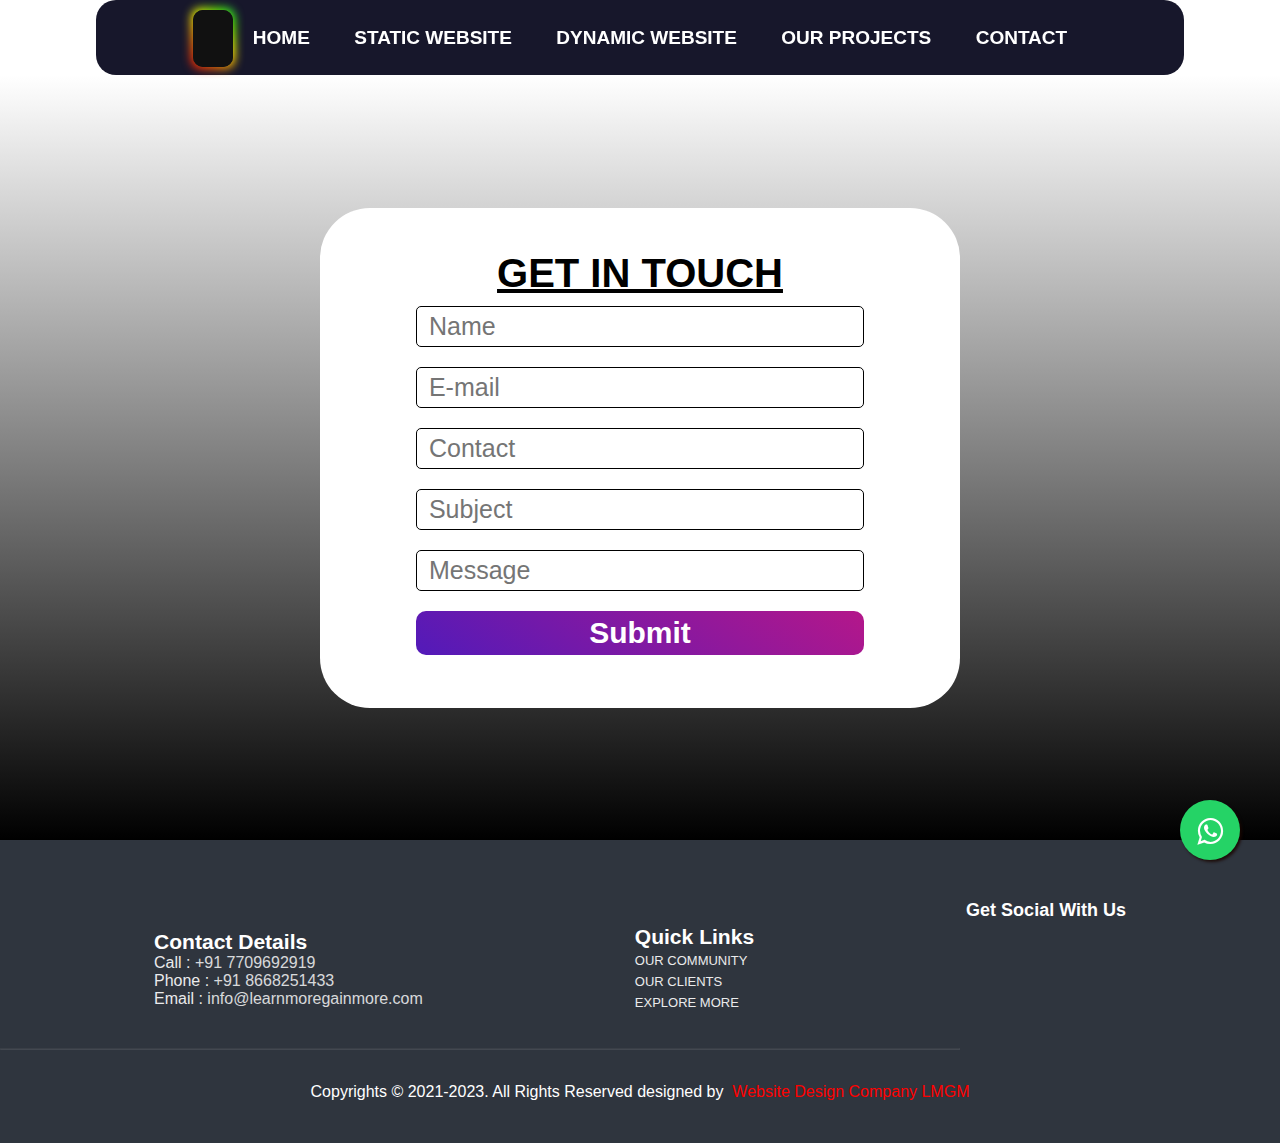
<file: contact.htm>
<!DOCTYPE html>
<html lang="en">

<head>
  <meta charset="UTF-8">
  <meta http-equiv="X-UA-Compatible" content="IE=edge">
  <meta name="viewport" content="width=device-width, initial-scale=1.0">
  <link rel="stylesheet" href="https://cdnjs.cloudflare.com/ajax/libs/font-awesome/6.2.1/css/all.min.css"
    integrity="sha512-MV7K8+y+gLIBoVD59lQIYicR65iaqukzvf/nwasF0nqhPay5w/9lJmVM2hMDcnK1OnMGCdVK+iQrJ7lzPJQd1w=="
    crossorigin="anonymous" referrerpolicy="no-referrer" />
  <link rel="stylesheet" href="https://maxcdn.bootstrapcdn.com/font-awesome/4.5.0/css/font-awesome.min.css">
  <link rel="stylesheet" href="./contact.css">
  <link rel="stylesheet" href="./index.css">
  <title>Contact Page</title>
</head>

<body>

  <center class="nb">
    <nav class="navbar" id="home">
      <div class="navlinks">

        <a class="a0" href="./index.htm" id="home" target="_top"><i class="fa-solid fa-house"></i></a>
        <a class="a1" href="./index.htm" id="home" target="_top">HOME</a>
        <a class="a2" href="#static">STATIC WEBSITE</a>
        <a class="a3" href="#dynamic">DYNAMIC WEBSITE</a>
        <a class="a4" href="./project.htm">OUR PROJECTS</a>
        <a class="a5" href="./contact.htm">CONTACT</a>
      </div>
    </nav>
  </center>

  <section class="containercontactform">
    <div class="containercontactform">
      <form onsubmit="sendEmail(); reset(); return false;" class="contactform" netlify>
        <h1 class="contacthead"><b><u>GET IN TOUCH</u></b></h1>
        <input type="text" name="" id="name" placeholder=" Name" *>
        <input type="email" name="" id="email" placeholder=" E-mail" *>
        <input type="tel" name="" id="contact" placeholder=" Contact" *>
        <input type="text" name="" id="sub" placeholder=" Subject">
        <input type="text " name="" id="msg" placeholder=" Message">
        <input type="submit" value="Submit" class="btn">
      </form>
    </div>
  </section>

  <footer class="footer" id="contact">

    <div class="container">

      <div class="d1">
        <h3 class="nobold">Contact Details</h3>
        <p class="phoneno">Call : <a class="phoneno" href="tel:+91 8668251433">+91 7709692919</a></p>
        <p class="phoneno">Phone : <a class="phoneno" href="tel:+91 8668251433">+91 8668251433</a></p>
        <p class="phoneno">Email : <a class="phoneno"
            href="mailto:info@learnmoregainmore.com">info@learnmoregainmore.com</a></p>
      </div>


      <div class="d2">
        <h3 class="nobold">Quick Links</h3>
        <p><a class="quicklinks" href="">OUR COMMUNITY</a></p>
        <p><a class="quicklinks" href="">OUR CLIENTS</a></p>
        <p><a class="quicklinks" href="">EXPLORE MORE</a></p>
      </div>

      <div class="d3">
        <h4 class="get_social">Get Social With Us</h4>
        <div class="icons1">
          <a href="https://www.facebook.com/learnmoregainmore" target="blank" title="LMGM Facebook"
            class="social-icon si-dark si-colored si-facebook nobottommargin">
            <i class="fa-brands fa-square-facebook"></i>
          </a>
          <a href="https://twitter.com/learnmoregainmore" target="blank" title="LMGM Twitter"
            class="social-icon si-dark si-colored si-twitter nobottommargin">
            <i class="fa-brands fa-square-twitter"></i>
          </a>
          <a href="https://www.linkedin.com/company/learnmoregainmore---best-web-design-company-in-india" target="blank"
            title="LMGM LinkedIn" class="social-icon si-dark si-colored si-linkedin nobottommargin">
            <i class="fa-brands fa-linkedin"></i>
          </a>
        </div>
        &nbsp;&nbsp;
        <div class="icons1">
          <a href="https://www.pinterest.com/learnmoregainmore/" target="blank" title="LMGM Pinterest"
            class="social-icon si-dark si-colored si-pinterest nobottommargin">
            <i class="fa-brands fa-square-pinterest"></i>
          </a>
          <a href="https://www.youtube.com/@yashu_0143/featured" target="blank" title="LMGM Youtube"
            class="social-icon si-dark si-colored si-youtube nobottommargin">
            <i class="fa-brands fa-youtube"></i>
          </a>
          <a href="https://www.instagram.com/learnmoregainmorecom/" target="blank" title="LMGM Instagram"
            class="social-icon si-dark si-colored si-instagram nobottommargin">
            <i class="fa-brands fa-square-instagram"></i>
          </a>
        </div>
        &nbsp;&nbsp;
      </div>
    </div>

    </div>
    <br><br>
    <div class="whatsappimg_mobile hidden-lg hidden-md">
      <div><a href="https://api.whatsapp.com/send/?phone=%2B918668251433&text&type=phone_number&app_absent=0"
          class="float" target="_blank">
          <i class="fa fa-whatsapp my-float"></i></a>
      </div>
    </div>
    <hr>
    <div id="copyrights">
      <div class="container clearfix">
        <span class="copy_right">Copyrights © 2021-2023. All Rights Reserved designed by
          <a class="copyrightlmgm" href="#home" class="lmgmcompny">
            &nbsp; Website Design Company LMGM</a>
        </span>
      </div>
    </div>
  </footer>

  <script src="https://smtpjs.com/v3/smtp.js"></script>
  <script>
    function sendEmail() {
      const name = document.getElementById("name").value;
      const email = document.getElementById("email").value;
      const contact = document.getElementById("contact").value;
      const subject = document.getElementById("sub").value;
      const message = document.getElementById("msg").value;

      const body = "Name: " + name + "\nEmail: " + email + "\nContact: " + contact + "\nSubject: " + subject + "\nMessage: " + message;

      const mailtoLink = "mailto:yashshinde1122@gmail.com" + "?subject=" + encodeURIComponent("New Contact Form Enquiry") + "&body=" + encodeURIComponent(body);

      window.location.href = mailtoLink;
      alert("Your Response is Submitted Successfully");
    }
        // function sendEmail() {
        //     Email.send({
        //         SecureToken: "363c426f-b91f-4672-9105-c0569453d6c1",
        //         To : "yashshinde1122@gmail.com",
        //         From : document.getElementById("email").value,
        //         Subject : "New Contact Form Enquiry",
        //         Body : "Name: " + document.getElementById("name").value
        //             + "<br> Email : " + document.getElementById("email").value
        //             + "<br> Contact : " + document.getElementById("contact").value
        //             + "<br> Subject : " + document.getElementById("sub").value
        //             + "<br> Message : " + document.getElementById("msg").value
        //     }).then(
        //         message => alert("Your Response is Submitted Successfully")
        //     );
        // }
  </script>


</body>

</html>
</file>
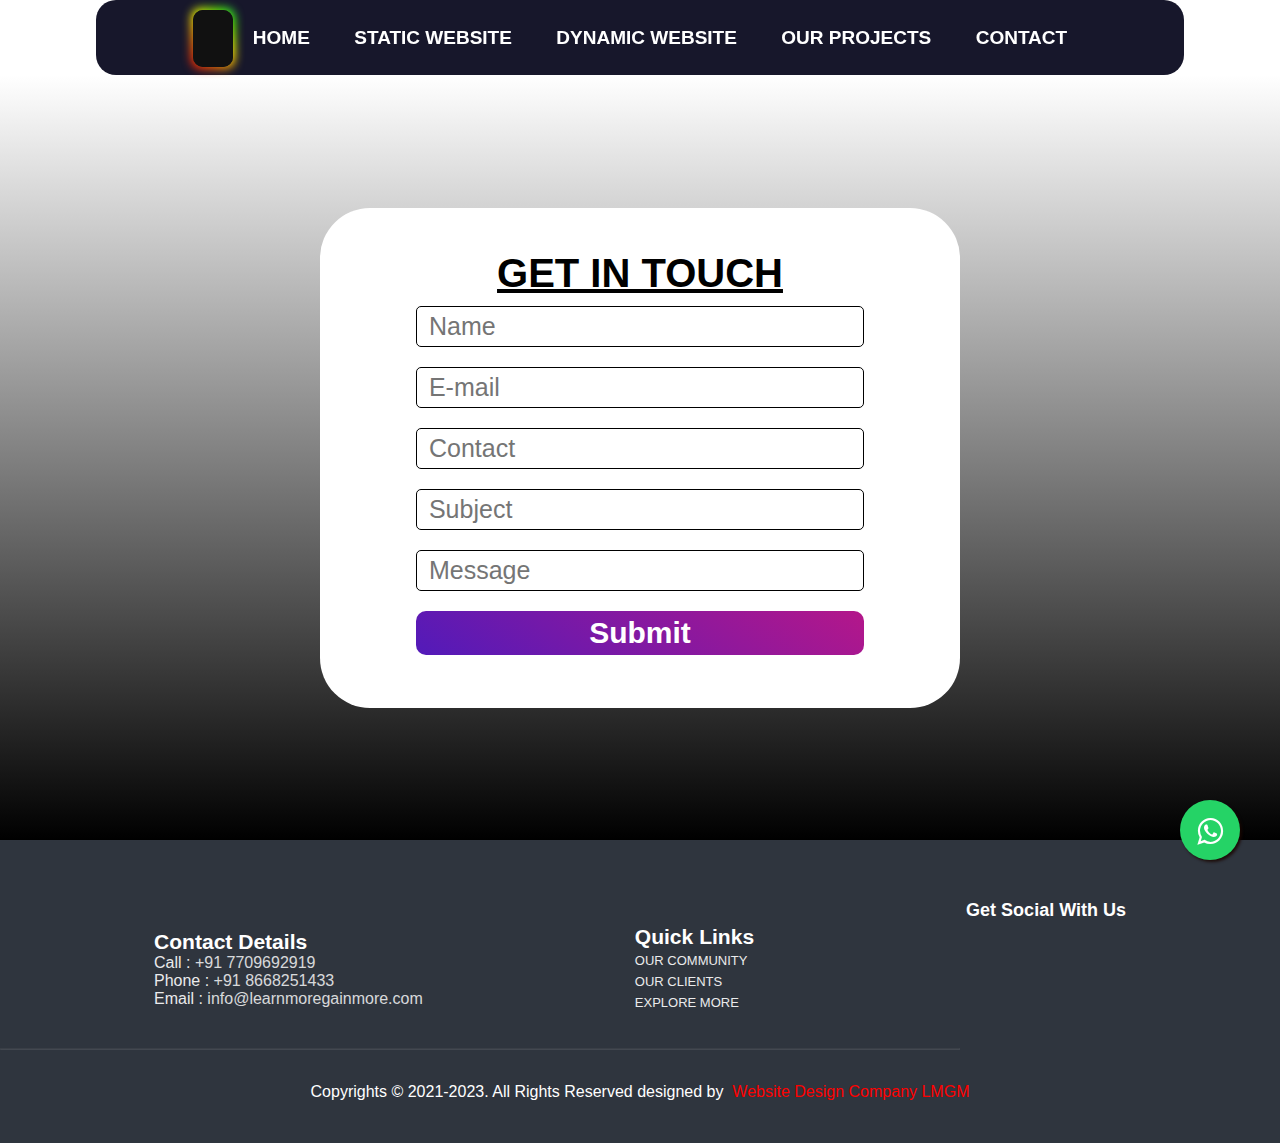
<file: contact.html>
<!DOCTYPE html>
<html lang="en">

<head>
  <meta charset="UTF-8">
  <meta http-equiv="X-UA-Compatible" content="IE=edge">
  <meta name="viewport" content="width=device-width, initial-scale=1.0">
  <link rel="stylesheet" href="https://cdnjs.cloudflare.com/ajax/libs/font-awesome/6.2.1/css/all.min.css"
    integrity="sha512-MV7K8+y+gLIBoVD59lQIYicR65iaqukzvf/nwasF0nqhPay5w/9lJmVM2hMDcnK1OnMGCdVK+iQrJ7lzPJQd1w=="
    crossorigin="anonymous" referrerpolicy="no-referrer" />
  <link rel="stylesheet" href="https://maxcdn.bootstrapcdn.com/font-awesome/4.5.0/css/font-awesome.min.css">
  <link rel="stylesheet" href="./contact.css">
  <link rel="stylesheet" href="./index.css">
  <title>Contact Page</title>
</head>

<body>

  <center class="nb">
    <nav class="navbar" id="home">
      <div class="navlinks">

        <a class="a0" href="./index.html" id="home" target="_top"><i class="fa-solid fa-house"></i></a>
        <a class="a1" href="./index.html" id="home" target="_top">HOME</a>
        <a class="a2" href="#static">STATIC WEBSITE</a>
        <a class="a3" href="#dynamic">DYNAMIC WEBSITE</a>
        <a class="a4" href="./project.html">OUR PROJECTS</a>
        <a class="a5" href="./contact.html">CONTACT</a>
      </div>
    </nav>
  </center>

  <section class="containercontactform">
    <div class="containercontactform">
      <form onsubmit="sendEmail(); reset(); return false;" class="contactform" netlify>
        <h1 class="contacthead"><b><u>GET IN TOUCH</u></b></h1>
        <input type="text" name="" id="name" placeholder=" Name" *>
        <input type="email" name="" id="email" placeholder=" E-mail" *>
        <input type="tel" name="" id="contact" placeholder=" Contact" *>
        <input type="text" name="" id="sub" placeholder=" Subject">
        <input type="text " name="" id="msg" placeholder=" Message">
        <input type="submit" value="Submit" class="btn">
      </form>
    </div>
  </section>

  <footer class="footer" id="contact">

    <div class="container">

      <div class="d1">
        <h3 class="nobold">Contact Details</h3>
        <p class="phoneno">Call : <a class="phoneno" href="tel:+91 8668251433">+91 7709692919</a></p>
        <p class="phoneno">Phone : <a class="phoneno" href="tel:+91 8668251433">+91 8668251433</a></p>
        <p class="phoneno">Email : <a class="phoneno"
            href="mailto:info@learnmoregainmore.com">info@learnmoregainmore.com</a></p>
      </div>


      <div class="d2">
        <h3 class="nobold">Quick Links</h3>
        <p><a class="quicklinks" href="">OUR COMMUNITY</a></p>
        <p><a class="quicklinks" href="">OUR CLIENTS</a></p>
        <p><a class="quicklinks" href="">EXPLORE MORE</a></p>
      </div>

      <div class="d3">
        <h4 class="get_social">Get Social With Us</h4>
        <div class="icons1">
          <a href="https://www.facebook.com/learnmoregainmore" target="blank" title="LMGM Facebook"
            class="social-icon si-dark si-colored si-facebook nobottommargin">
            <i class="fa-brands fa-square-facebook"></i>
          </a>
          <a href="https://twitter.com/learnmoregainmore" target="blank" title="LMGM Twitter"
            class="social-icon si-dark si-colored si-twitter nobottommargin">
            <i class="fa-brands fa-square-twitter"></i>
          </a>
          <a href="https://www.linkedin.com/company/learnmoregainmore---best-web-design-company-in-india" target="blank"
            title="LMGM LinkedIn" class="social-icon si-dark si-colored si-linkedin nobottommargin">
            <i class="fa-brands fa-linkedin"></i>
          </a>
        </div>
        &nbsp;&nbsp;
        <div class="icons1">
          <a href="https://www.pinterest.com/learnmoregainmore/" target="blank" title="LMGM Pinterest"
            class="social-icon si-dark si-colored si-pinterest nobottommargin">
            <i class="fa-brands fa-square-pinterest"></i>
          </a>
          <a href="https://www.youtube.com/@yashu_0143/featured" target="blank" title="LMGM Youtube"
            class="social-icon si-dark si-colored si-youtube nobottommargin">
            <i class="fa-brands fa-youtube"></i>
          </a>
          <a href="https://www.instagram.com/learnmoregainmorecom/" target="blank" title="LMGM Instagram"
            class="social-icon si-dark si-colored si-instagram nobottommargin">
            <i class="fa-brands fa-square-instagram"></i>
          </a>
        </div>
        &nbsp;&nbsp;
      </div>
    </div>

    </div>
    <br><br>
    <div class="whatsappimg_mobile hidden-lg hidden-md">
      <div><a href="https://api.whatsapp.com/send/?phone=%2B918668251433&text&type=phone_number&app_absent=0"
          class="float" target="_blank">
          <i class="fa fa-whatsapp my-float"></i></a>
      </div>
    </div>
    <hr>
    <div id="copyrights">
      <div class="container clearfix">
        <span class="copy_right">Copyrights © 2021-2023. All Rights Reserved designed by
          <a class="copyrightlmgm" href="#home" class="lmgmcompny">
            &nbsp; Website Design Company LMGM</a>
        </span>
      </div>
    </div>
  </footer>

  <script src="https://smtpjs.com/v3/smtp.js"></script>
  <script>
    function sendEmail() {
      const name = document.getElementById("name").value;
      const email = document.getElementById("email").value;
      const contact = document.getElementById("contact").value;
      const subject = document.getElementById("sub").value;
      const message = document.getElementById("msg").value;

      const body = "Name: " + name + "\nEmail: " + email + "\nContact: " + contact + "\nSubject: " + subject + "\nMessage: " + message;

      const mailtoLink = "mailto:yashshinde1122@gmail.com" + "?subject=" + encodeURIComponent("New Contact Form Enquiry") + "&body=" + encodeURIComponent(body);

      window.location.href = mailtoLink;
      //alert("Your Response is Submitted Successfully");
    }
        // function sendEmail() {
        //     Email.send({
        //         SecureToken: "363c426f-b91f-4672-9105-c0569453d6c1",
        //         To : "yashshinde1122@gmail.com",
        //         From : document.getElementById("email").value,
        //         Subject : "New Contact Form Enquiry",
        //         Body : "Name: " + document.getElementById("name").value
        //             + "<br> Email : " + document.getElementById("email").value
        //             + "<br> Contact : " + document.getElementById("contact").value
        //             + "<br> Subject : " + document.getElementById("sub").value
        //             + "<br> Message : " + document.getElementById("msg").value
        //     }).then(
        //         message => alert("Your Response is Submitted Successfully")
        //     );
        // }
  </script>


</body>

</html>
</file>
<file: contact.css>
*{
    margin: 0;
    padding: 0;
    box-sizing: border-box;
    font-family: 'Segoe UI', Tahoma, Geneva, Verdana, sans-serif;
}
.containercontactform{
   height: 85vh; 
   width: 100%;
   background: linear-gradient(white,gray,black);
   display: flex;
   align-items: center;
   justify-content: center;
}

.contactform{
   display: flex;
   flex-direction: column;
   justify-content: center;
   align-items: center;
   height: 500px; 
   width: 50%;
   background-color: #FFF;
   border-radius: 50px;
}

input{
    width: 70%;
    text-align: left;
    margin: 10px auto;
    padding: 5px;
    font-size: 25px;
    border: 1px solid black;
    border-radius: 5px;
    outline-offset: 3px;
    outline-color: blue;
    /* border-top: 0;
    border-left: 0;
    border-right: 0; */
    /* outline: none; */
}
.btn{
    text-align: center;
    background: linear-gradient(35deg,rgb(82, 26, 185),rgb(180, 23, 138));
    /* border: 1px solid rgb(255, 0, 0); */
    border: none;
    cursor: pointer;
    border-radius: 10px;
    margin: 10px auto;
    padding: 5px;
    color: #FFF;
    font: 30px bold;
    font-weight: 600;
    font-family: sans-serif;
    outline: none;
}
.contacthead{
    font-size: 40px;
    margin: 0px auto;
}
@media (min-width:350px) and (max-width:560px){
    .contacthead{
        display: none;
    }
}
</file>
<file: index.css>
*{
    font-family: sans-serif;
    /* transition-property: all 3s ease-in-out; */
}


.firstsec{
  display: flex;
  flex-wrap:wrap;
  justify-content: center;
  align-items: center;
  height: 100vh;
  width: 100%;
  
}

.firstp{
  background: linear-gradient(grey,rgb(243, 8, 8));
  border: 5px solid black;
  padding: 5PX;
  border-radius: 20px ;
  font-family: Cambria, Cochin, Georgia, Times, 'Times New Roman', serif;
  color: #FFFFFF; 
  position: absolute;
  bottom: 100px;
  left: 100px;
  font-size: 40px;
  display: flex;
  flex-wrap: wrap;
  justify-content: space-between;
  justify-content: center;
  align-items: center;
}
.posterheading{
  font-family: Cambria, Cochin, Georgia, Times, 'Times New Roman', serif;
  color: white;
  position: absolute;
  top: 100px;
  left: 100px;
  font-weight: 900;
  font-size: 100px;
  display: flex;
  flex-wrap: wrap;
  justify-content: center;
  align-items: center;
}
.firstimg{
  position: absolute; top: 0px;
  width: 100%; height: 100vh; 
  /* opacity: 0.5;  */
}
.nb{
  position: sticky;
  top: 0px;
  z-index: 5;
}
.navbar{
  font-family: Cambria, Cochin, Georgia, Times, 'Times New Roman', serif;
  font-weight: bold;
  text-align: center;
  display: flex;
  flex-wrap: wrap;
  justify-content: center;
  align-items: center;
  height: 75px;
  width: 85%;
  border-radius: 20px;
  background-color: rgba(2, 2, 24, 0.919);
  top: 0px;
}
.a0 {
    padding: 20px;
    font-size: medium;
    color: white;
    border: none;
    outline: none;
    background: #111;
    cursor: pointer;
    position: relative;
    z-index: 0;
    border-radius: 10px;
    user-select: none;
    -webkit-user-select: none;
    touch-action: manipulation;
  }
  
  .a0:before {
    content: "";
    background: linear-gradient(
      45deg,
      #ff0000,
      #ff7300,
      #fffb00,
      #48ff00,
      #00ffd5,
      #002bff,
      #7a00ff,
      #ff00c8,
      #ff0000
    );
    position: absolute;
    top: -2px;
    left: -2px;
    background-size: 400%;
    z-index: -1;
    filter: blur(5px);
    -webkit-filter: blur(5px);
    width: calc(100% + 4px);
    height: calc(100% + 4px);
    animation: glowing-button-85 20s linear infinite;
    transition: opacity 0.3s ease-in-out;
    border-radius: 10px;
  }
  
  @keyframes glowing-button-85 {
    0% {
      background-position: 0 0;
    }
    50% {
      background-position: 400% 0;
    }
    100% {
      background-position: 0 0;
    }
  }
  
  .a0:after {
    z-index: -1;
    content: "";
    position: absolute;
    width: 100%;
    height: 100%;
    background: #222;
    left: 0;
    top: 0;
    border-radius: 10px;
  }

  .a1:hover,.a2:hover,.a3:hover,.a4:hover,.a5:hover{
    background-color: #3a1191;
    border-radius: 10px;
    padding: 20px;
    color: rgb(255, 0, 230);
    /* color: #ff0000; */
}

.a1,.a2,.a3,.a4,.a5{
    padding: 20px;
    color: white;
    font-size: 19px;
    text-decoration: none;
}


sub{
  font-size: small;
}
/* CSS */
.b0,
.b0:after {
  width: 150px;
  height: 76px;
  line-height: 78px;
  font-size: 20px;
  font-family: 'Bebas Neue', sans-serif;
  background: linear-gradient(45deg, transparent 5%, #FF013C 5%);
  border: 0;
  color: #fff;
  letter-spacing: 3px;
  box-shadow: 6px 0px 0px #00E6F6;
  outline: transparent;
  position: relative;
  user-select: none;
  -webkit-user-select: none;
  touch-action: manipulation;
}

.b0:after {
  --slice-0: inset(50% 50% 50% 50%);
  --slice-1: inset(80% -6px 0 0);
  --slice-2: inset(50% -6px 30% 0);
  --slice-3: inset(10% -6px 85% 0);
  --slice-4: inset(40% -6px 43% 0);
  --slice-5: inset(80% -6px 5% 0);
  
  content: 'ALTERNATE TEXT';
  display: block;
  position: absolute;
  top: 0;
  left: 0;
  right: 0;
  bottom: 0;
  background: linear-gradient(45deg, transparent 3%, #00E6F6 3%, #00E6F6 5%, #FF013C 5%);
  text-shadow: -3px -3px 0px #F8F005, 3px 3px 0px #00E6F6;
  clip-path: var(--slice-0);
}

.b0:hover:after {
  animation: 1s glitch;
  animation-timing-function: steps(2, end);
}

@keyframes glitch {
  0% {
    clip-path: var(--slice-1);
    transform: translate(-20px, -10px);
  }
  10% {
    clip-path: var(--slice-3);
    transform: translate(10px, 10px);
  }
  20% {
    clip-path: var(--slice-1);
    transform: translate(-10px, 10px);
  }
  30% {
    clip-path: var(--slice-3);
    transform: translate(0px, 5px);
  }
  40% {
    clip-path: var(--slice-2);
    transform: translate(-5px, 0px);
  }
  50% {
    clip-path: var(--slice-3);
    transform: translate(5px, 0px);
  }
  60% {
    clip-path: var(--slice-4);
    transform: translate(5px, 10px);
  }
  70% {
    clip-path: var(--slice-2);
    transform: translate(-10px, 10px);
  }
  80% {
    clip-path: var(--slice-5);
    transform: translate(20px, -10px);
  }
  90% {
    clip-path: var(--slice-1);
    transform: translate(-10px, 0px);
  }
  100% {
    clip-path: var(--slice-1);
    transform: translate(0);
  }
}

@media (min-width: 768px) {
  .b0,
  .b0:after {
    width: 400px;
    height: 86px;
    line-height: 50%;
  }
}
.linksline{
    text-decoration: none;
}

.middlesec{
    margin: 0px 170px 0px 170px;
    height: 95vh;
    background: linear-gradient(35deg,blueviolet,rgb(20, 20, 160),purple);
    border-radius: 20px;
}
.websection{
    display: flex;
    flex-wrap: wrap;
    justify-content: center;
    align-items: center;
    gap: 111px;
}
/* CSS */
.staticdiv {
  width: 22%;
  height: 371px;
  font-size: large;
  padding: 4%;
  border: none;
  outline: none;
  color: whitesmoke;
  background: #111;
  cursor: pointer;
  position: relative;
  z-index: 0;
  border-radius: 10px;
  user-select: none;
  -webkit-user-select: none;
  touch-action: manipulation;
}

.staticdiv:before {
  content: "";
  background: linear-gradient(
    45deg,
    #ff0000,
    #ff7300,
    #fffb00,
    #48ff00,
    #00ffd5,
    #002bff,
    #7a00ff,
    #ff00c8,
    #ff0000
  );
  position: absolute;
  top: -2px;
  left: -2px;
  background-size: 400%;
  z-index: -1;
  filter: blur(5px);
  -webkit-filter: blur(5px);
  width: calc(100% + 4px);
  height: calc(100% + 4px);
  animation: glowing-button-85 20s linear infinite;
  transition: opacity 0.3s ease-in-out;
  border-radius: 10px;
}

@keyframes glowing-button-85 {
  0% {
    background-position: 0 0;
  }
  50% {
    background-position: 400% 0;
  }
  100% {
    background-position: 0 0;
  }
}

.staticdiv:after {
  z-index: -1;
  content: "";
  position: absolute;
  width: 100%;
  height: 100%;
  background: #222;
  left: 0;
  top: 0;
  border-radius: 10px;
}

.dynamicdiv {
    width: 22%;
    height: 371px;
    margin: 10px auto;
    font-size: large;
    padding: 4%;
    border: none;
    outline: none;
    color: whitesmoke;
    background: #111;
    cursor: pointer;
    position: relative;
    z-index: 0;
    border-radius: 10px;
    user-select: none;
    -webkit-user-select: none;
    touch-action: manipulation;
  }
  
  .dynamicdiv:before {
    content: "";
    background: linear-gradient(
      45deg,
      #ff0000,
      #ff7300,
      #fffb00,
      #48ff00,
      #00ffd5,
      #002bff,
      #7a00ff,
      #ff00c8,
      #ff0000
    );
    position: absolute;
    top: -2px;
    left: -2px;
    background-size: 400%;
    z-index: -1;
    filter: blur(5px);
    -webkit-filter: blur(5px);
    width: calc(100% + 4px);
    height: calc(100% + 4px);
    animation: glowing-button-85 20s linear infinite;
    transition: opacity 0.3s ease-in-out;
    border-radius: 10px;
  }
  
  @keyframes glowing-button-85 {
    0% {
      background-position: 0 0;
    }
    50% {
      background-position: 400% 0;
    }
    100% {
      background-position: 0 0;
    }
  }
  
  .dynamicdiv:after {
    z-index: -1;
    content: "";
    position: absolute;
    width: 100%;
    height: 100%;
    background: #222;
    left: 0;
    top: 0;
    border-radius: 10px;
  }

  .staticdiv,.dynamicdiv{
    display: flex;
    justify-content: center;
    align-items: center;
    flex-direction: column;
    text-align: justify;
    margin: 10px;
    line-height: 25px;
  }

.staticdiv:hover,.dynamicdiv:hover{
  font-size: large;
  transition: all 0.3s ease-in-out;
  z-index: 1;
  scale: 1.1;
}

.containerdiv,.containerdiv2{
    margin: 50px 150px 0px 150px;
    justify-content: space-evenly;
    justify-content: space-between;
}

tr:hover{
  background-color: rgb(239, 233, 233);
}
table,th,td{
    text-align: center;
    border: ridge 1px ;
    border-collapse: collapse;
    padding: 20px 30px 20px 30px;
}
.ul-list{
  display: none;
}
table{
  border-top: 3px solid red;
  /* margin: 0px 170px 0px 150px; */
}
.fixed{
  /* display: none; */
  position: sticky;
  top: 70px;
  background-color: rgb(253, 251, 251);

}
a{
  text-decoration: none;
}
.txt-top,.txt-l{
  font-size: 25px;
  font-weight: bolder;
  color: white;
}
.skyblue{
    background-color: rgb(24, 208, 225);
    color: white;
}
.lightgreen{
    background-color: rgb(176, 105, 202);
    color: white;
}
.lightred{
    background-color: rgb(237, 23, 23);
    color: white;
}
.yellow{
    background-color: rgb(32, 10, 229);
    color: white;
}
.pink{
  background-color: rgb(209, 6, 245);
  color: white;
}
.tick{
  text-align: center;
  color: rgb(20, 174, 20);
  font-size: large;
}
.default{
  text-align: center;
}

.getbtn,.getbtn1{
  color: #FFFFFF;
  font-weight: bolder;
  background-color: #381bf2df;
  padding: 13px;
  border-radius: 5px;
}

.view-sample-basic,.view-sample-basic-d{

color: #FFFFFF;
font-weight: bolder;
background-color: rgb(211, 60, 214);
padding: 10px;
border-radius: 5px;
}

.view-sample-corporate,.view-sample-business-d{

color: #FFFFFF;
font-weight: bolder;
background-color: rgb(136, 105, 202);
padding: 10px;
border-radius: 5px;
}

.view-sample-creative{

color: #FFFFFF;
font-weight: bolder;
background-color:rgb(237, 23, 23);
padding: 10px;
border-radius: 5px;
}
.view-sample-professional-d{

color: #FFFFFF;
font-weight: bolder;
background-color: rgb(10, 156, 229);
padding: 12px;
border-radius: 5px;
}

.view-sample-extra,.view-sample-demand{

color: #FFFFFF;
font-weight: bolder;
background-color: rgb(10, 167, 229);
padding: 10px;
border-radius: 5px;
}

.view-sample-demand{

color: #FFFFFF;
font-weight: bolder;
background-color: rgb(245, 6, 185);
padding: 10px;
border-radius: 5px;
}

.view-sample-creative-d{

color: #FFFFFF;
font-weight: bolder;
background-color:rgb(237, 23, 23);
padding: 12px;
border-radius: 5px;
}





.footer{
    background-color: rgb(47 53 62);
    padding-top: 60px;
    padding-bottom: 50px;
    color: #FFFFFF;
}
.container{
  display: flex;
  flex-wrap: wrap;
  justify-content: center;
  align-items: center;
  gap: 212px;
  text-decoration: none;
}

.d1,.d2,.d3{
  justify-content: center;
  align-items: center;
  font-size: large;
}

.get_social{
    font-size: large;
    justify-content: center;
}
.icons1{
    gap: 10px;
    display: flex;
    align-items: center;
    justify-content: center;
    font-size: xx-large;
    color: #fff;
    text-decoration: none;
}
.fa-brands{
    padding: 1%;
    color: #fff;
    font-size: xx-large;
}

.float{
	position:fixed;
	width:60px;
	height:60px;
	bottom:40px;
	right:40px;
	background-color:#25d366;
	color:#FFF;
	border-radius:50px;
	text-align:center;
    font-size:30px;
	box-shadow: 2px 2px 3px rgba(26, 6, 0, 0.849);
    z-index:100;
}

.my-float{
	margin-top:16px;
}


.social-icon{
    opacity: 0.9;
    text-decoration: none;
}

.phoneno{
    font-size: medium;
    opacity: 0.9;
    text-decoration: none;
    color: #fff;

}
.phoneno:hover{
    color: #ff0000;
    opacity: 1;
}
.quicklinks:hover,.get_social:hover,.nobold:hover{
    color: #ff0000;
    opacity: 1;
    font-weight: bolder;
}

.copyrightlmgm{
    text-decoration: none;
    color: #ff0000;
}

hr{
  position: relative;
  display: flex;
  justify-content: center;
  align-items: center;
  width: 75%;
  opacity: 0.1;
  bottom: 25px;
}

.copy_right{
  display: flex;
  flex-wrap: wrap;
  justify-content: center;
  align-items: center;
  position: relative;
  top: 8px;
}

.quicklinks{
    font-size: small;
    opacity: 0.9;
    text-decoration: none;
    color: #FFF;
}



@media screen and (max-width: 786px) {
  article{
    display: none;
    background-color: red; 
  }

  .skyblue{
    background-color: rgb(104, 169, 195);
    color: white;
}
.lightgreen{
    background-color: rgb(105, 202, 105);
    color: white;
}
.lightred{
    background-color: rgb(237, 23, 23);
    color: white;
}
.yellow{
    background-color: rgb(229, 152, 10);
    color: white;
}

}


.contactus{
  height: 100px;
  width: 100%;
  padding: 20px;
  display: flex;
  flex-direction: row;
  flex-wrap: wrap;
  justify-content: center;
  align-items: center;
  /* background-color: #3e0169; */
  /* background-color: #111; */
  /* background:linear-gradient(35deg,red,black,red,black,red); */
  background:linear-gradient(35deg,black,rgb(162, 21, 21),black);
  color: white;
  font-size: 30px;
  margin-bottom: 100px;
}

#contactusbtn{
  position: relative;
  bottom: 15px;
}

.contactus div h1{
  display: inline;
  position: relative;
  right: 75px;
  margin: 0px auto;
}

#contactusbtn:hover{
  transition: all 0.1s ease-in;
  font-size: large;
  scale: 1.1;
}
</file>
